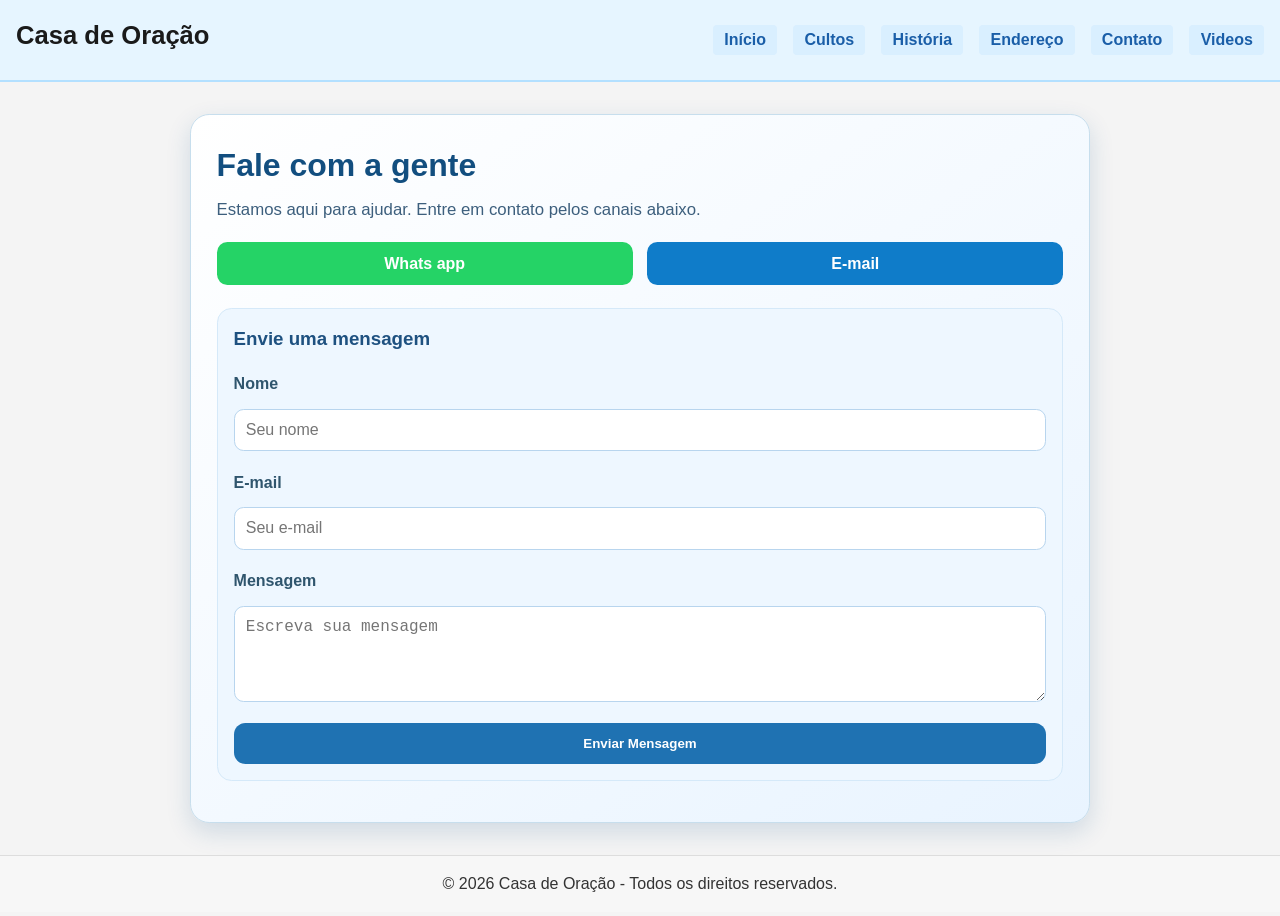
<file: contato.html>
﻿<!DOCTYPE html>
<html lang="pt-BR">
<head>
  <meta charset="UTF-8" />
  <meta name="viewport" content="width=device-width, initial-scale=1.0" />
  <title>Contato | Casa de Oração</title>
  <link rel="stylesheet" href="style.css" />
</head>
<body>
  <header class="site-header">
    <h1>Casa de Oração</h1>
    <nav class="nav-primary" aria-label="Índice de navegação">
      <ul>
        <li><a href="index.html">Início</a></li>
        <li><a href="cultos.html">Cultos</a></li>
        <li><a href="historia.html">História</a></li>
        <li><a href="endereco.html">Endereço</a></li>
        <li><a href="contato.html" class="active">Contato</a></li>
        <li><a href="videosefotos.html">Videos</a></li>
      </ul>
    </nav>
  </header>

  <main class="site-main">
    <section class="contact-card">
      <h2>Fale com a gente</h2>
      <p>Estamos aqui para ajudar. Entre em contato pelos canais abaixo.</p>

      <div class="contact-buttons">
        <button id="btnWhatsapp">Whats app</button>
        <button id="btnEmail">E-mail</button>
      </div>

      <div class="contact-form">
        <h3>Envie uma mensagem</h3>
        <label for="name">Nome</label>
        <input id="name" type="text" placeholder="Seu nome" />

        <label for="email">E-mail</label>
        <input id="email" type="email" placeholder="Seu e-mail" />

        <label for="message">Mensagem</label>
        <textarea id="message" rows="4" placeholder="Escreva sua mensagem"></textarea>

        <button id="btnSend">Enviar Mensagem</button>
      </div>

      <div id="feedback" aria-live="polite" role="status"></div>
    </section>
  </main>

  <footer class="site-footer">
    <p>© 2026 Casa de Oração - Todos os direitos reservados.</p>
  </footer>

  <script src="js.js"></script>
</body>
</html>
</file>
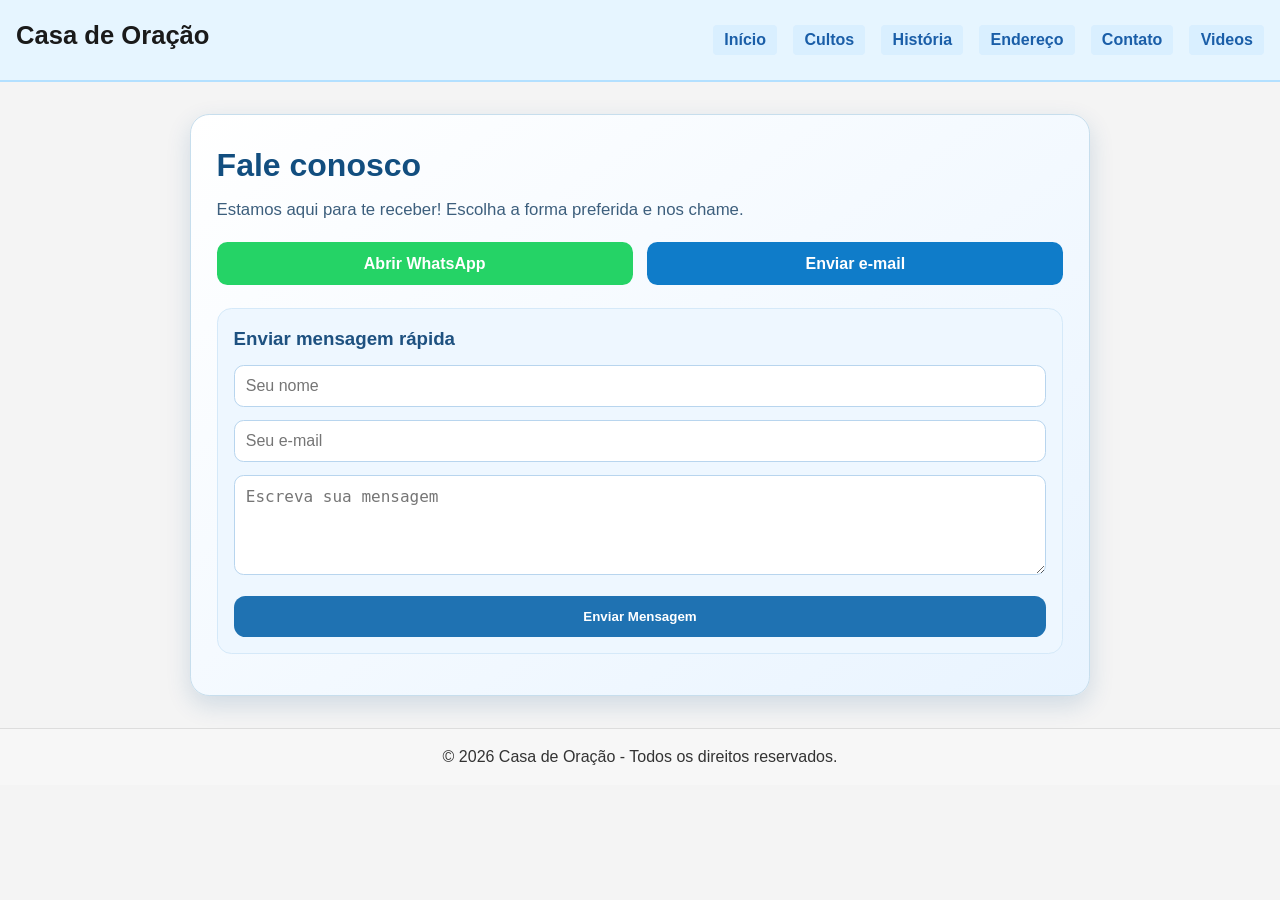
<file: contatos.html>
﻿<!DOCTYPE html>
<html lang="pt-BR">
<head>
  <meta charset="UTF-8" />
  <meta name="viewport" content="width=device-width, initial-scale=1.0" />
  <title>Contato | Casa de Oração</title>
  <link rel="stylesheet" href="style.css" />
</head>
<body>
  <header class="site-header">
    <h1>Casa de Oração</h1>
    <nav class="nav-primary" aria-label="Índice de navegação">
      <ul>
        <li><a href="index.html">Início</a></li>
        <li><a href="cultos.html">Cultos</a></li>
        <li><a href="historia.html">História</a></li>
        <li><a href="endereco.html">Endereço</a></li>
        <li><a href="contato.html" class="active">Contato</a></li>
            <li><a href="videosefotos.html">Videos</a></li>
      </ul>
    </nav>
  </header>

  <main class="site-main">
    <section class="contact-card">
      <h2>Fale conosco</h2>
      <p>Estamos aqui para te receber! Escolha a forma preferida e nos chame.</p>

      <div class="contact-buttons">
        <button id="btnWhatsapp">Abrir WhatsApp</button>
        <button id="btnEmail">Enviar e-mail</button>
      </div>

      <div class="contact-form">
        <h3>Enviar mensagem rápida</h3>
        <input id="name" type="text" placeholder="Seu nome" />
        <input id="email" type="email" placeholder="Seu e-mail" />
        <textarea id="message" rows="4" placeholder="Escreva sua mensagem"></textarea>
        <button id="btnSend">Enviar Mensagem</button>
      </div>

      <div id="feedback" aria-live="polite" role="status"></div>
    </section>
  </main>

  <footer class="site-footer">
    <p>© 2026 Casa de Oração - Todos os direitos reservados.</p>
  </footer>

  <script src="js.js"></script>
</body>
</html>
</file>
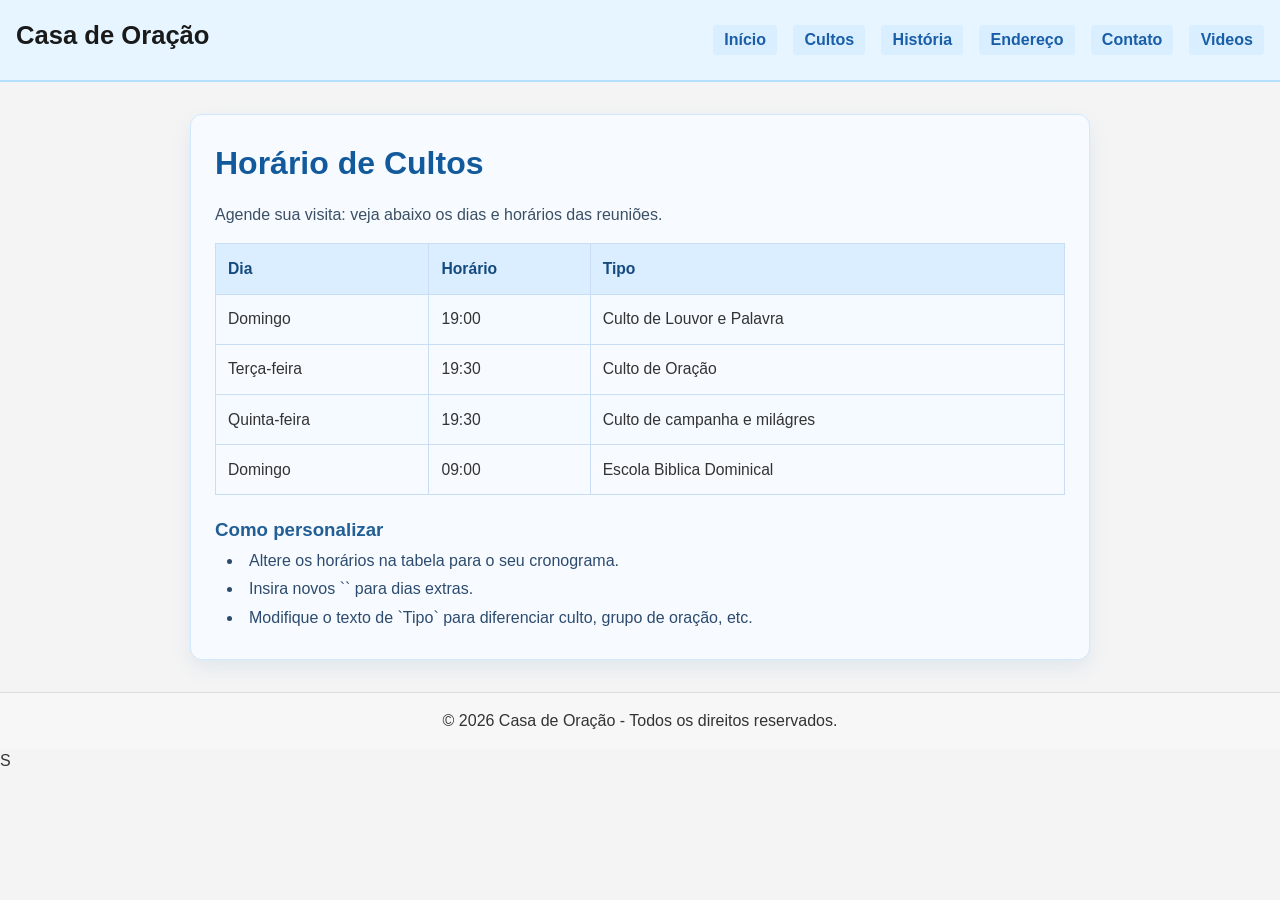
<file: cultos.html>
﻿<!DOCTYPE html>
<html lang="pt-BR">
<head>
  <meta charset="UTF-8" />
  <meta name="viewport" content="width=device-width, initial-scale=1.0" />
  <title>Cultos | Casa de Oração</title>
  <link rel="stylesheet" href="style.css" />
</head>
<body>
  <header class="site-header">
    <h1>Casa de Oração</h1>
    <nav class="nav-primary">
      <ul>
        <li><a href="index.html">Início</a></li>
        <li><a href="cultos.html" class="active">Cultos</a></li>
        <li><a href="historia.html">História</a></li>
        <li><a href="endereco.html">Endereço</a></li>
        <li><a href="contato.html">Contato</a></li>
        <li><a href="videosefotos.html">Videos</a></li>
      </ul>
    </nav>
  </header>

  <main class="site-main">
    <section class="cultos" aria-labelledby="cultos-title">
      <h2 id="cultos-title">Horário de Cultos</h2>
      <p>Agende sua visita: veja abaixo os dias e horários das reuniões.</p>

      <table>
        <thead>
          <tr>
            <th scope="col">Dia</th>
            <th scope="col">Horário</th>
            <th scope="col">Tipo</th>
          </tr>
        </thead>
        <tbody>
          <tr>
            <td data-label="Dia">Domingo</td>
            <td data-label="Horário">19:00</td>
            <td data-label="Tipo">Culto de Louvor e Palavra</td>
          </tr>
          <tr>
            <td data-label="Dia">Terça-feira</td>
            <td data-label="Horário">19:30</td>
            <td data-label="Tipo">Culto de Oração</td>
          </tr>
          <tr>
            <td data-label="Dia">Quinta-feira</td>
            <td data-label="Horário">19:30</td>
            <td data-label="Tipo">Culto de campanha e milágres</td>
          </tr>
          <tr>
            <td data-label="Dia">Domingo</td>
            <td data-label="Horário">09:00</td>
            <td data-label="Tipo">Escola Biblica Dominical</td>
          </tr>
        </tbody>
      </table>

      <h3>Como personalizar</h3>
      <ul>
        <li>Altere os horários na tabela para o seu cronograma.</li>
        <li>Insira novos `<tr>` para dias extras.</li>
        <li>Modifique o texto de `Tipo` para diferenciar culto, grupo de oração, etc.</li>
      </ul>
    </section>
  </main>

  <footer class="site-footer">
    <p>© 2026 Casa de Oração - Todos os direitos reservados.</p>
  </footer>
</body>
</html>
S
</file>
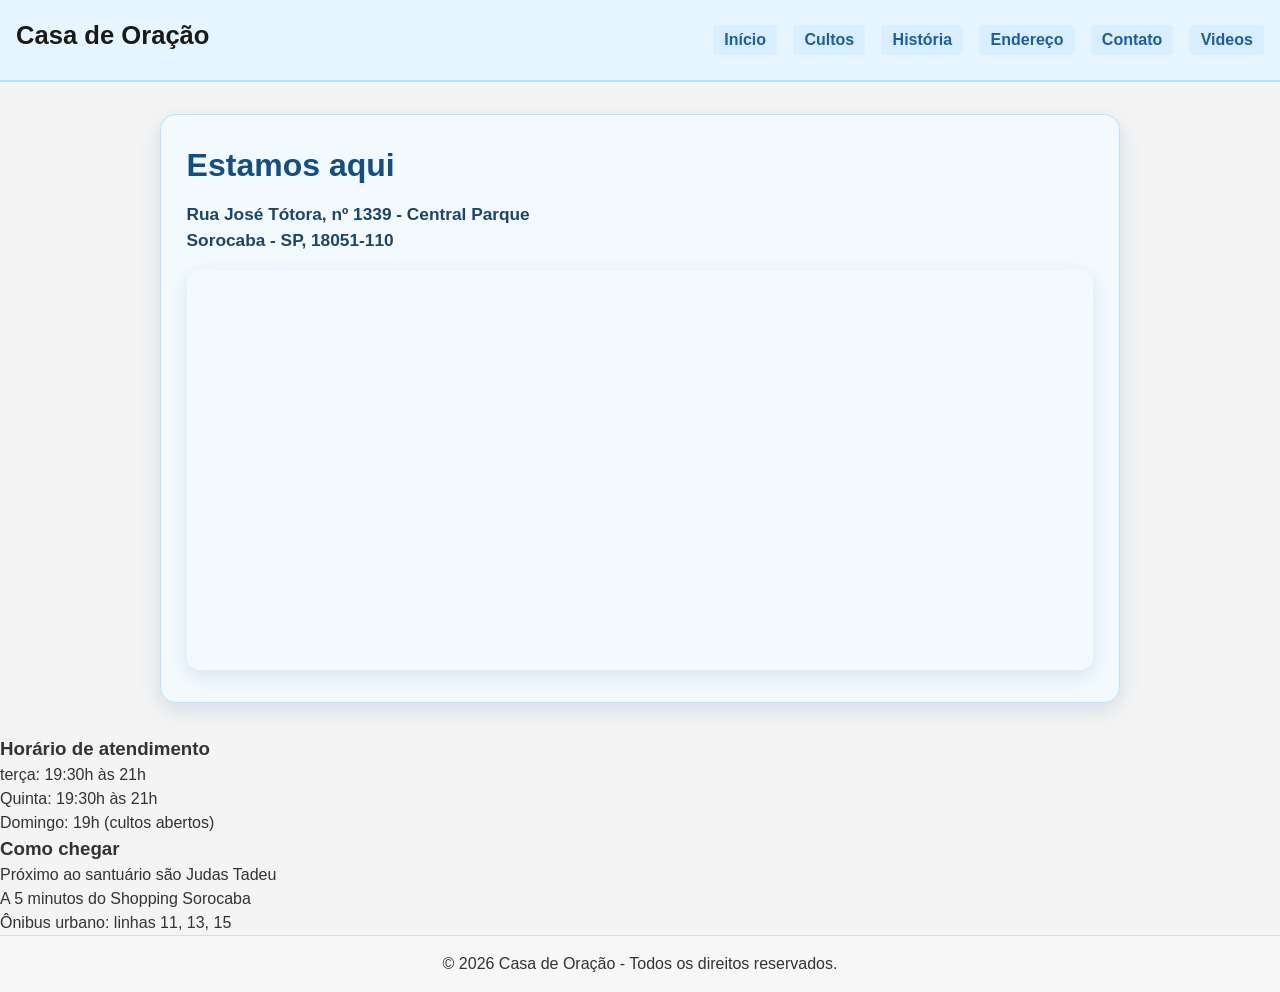
<file: endereco.html>
﻿<!DOCTYPE html>
<html lang="pt-BR">
<head>
  <meta charset="UTF-8" />
  <meta name="viewport" content="width=device-width, initial-scale=1.0" />
  <title>Endereço | Casa de Oração</title>
  <link rel="stylesheet" href="style.css" />
</head>
<body>
  <header class="site-header">
    <h1>Casa de Oração</h1>
    <nav class="nav-primary" aria-label="Índice de navegação">
      <ul>
        <li><a href="index.html">Início</a></li>
        <li><a href="cultos.html">Cultos</a></li>
        <li><a href="historia.html">História</a></li>
        <li><a href="endereco.html" class="active">Endereço</a></li>
        <li><a href="contato.html">Contato</a></li>
        <li><a href="videosefotos.html">Videos</a></li>
      </ul>
    </nav>
  </header>

  <main class="site-main">
    <section class="address-card">
      <h2>Estamos aqui</h2>
      <p class="address-text">
        Rua José Tótora, nº 1339 - Central Parque<br>
        Sorocaba - SP, 18051-110
      </p>

      <div class="map-embed">
        <iframe
          src="https://www.google.com/maps/embed?pb=!1m18!1m12!1m3!1d3658.332304884242!2d-47.49506632467098!3d-23.52052447882583!2m3!1f0!2f0!3f0!3m2!1i1024!2i768!4f13.1!3m3!1m2!1s0x94c5f53267592471%3A0x6b4f70354145781a!2sR.%20Jos%C3%A9%20T%C3%B3tora%2C%201339%20-%20Central%20Parque%2C%20Sorocaba%20-%20SP%2C%2018051-110!5e0!3m2!1spt-BR!2sbr!4v1715800000000!5m2!1spt-BR!2sbr"
          width="100%" 
          height="400" 
          style="border:0; border-radius:0.75rem;" 
          allowfullscreen="" 
          loading="lazy" 
          referrerpolicy="no-referrer-when-downgrade">
        </iframe>
      </div>
    </section>
</main>

      <div class="details">
        <div>
          <h3>Horário de atendimento</h3>
          <p>terça: 19:30h às 21h</p>
          <p>Quinta: 19:30h às 21h</p>
          <p>Domingo: 19h (cultos abertos)</p>
        </div>
        <div>
          <h3>Como chegar</h3>
          <ul>
            <li>Próximo ao santuário são Judas Tadeu </li>
            <li>A 5 minutos do Shopping Sorocaba</li>
            <li>Ônibus urbano: linhas 11, 13, 15</li>
          </ul>
        </div>
      </div>
    </section>
  </main>

  <footer class="site-footer">
    <p>© 2026 Casa de Oração - Todos os direitos reservados.</p>
  </footer>
</body>
</html>
</file>
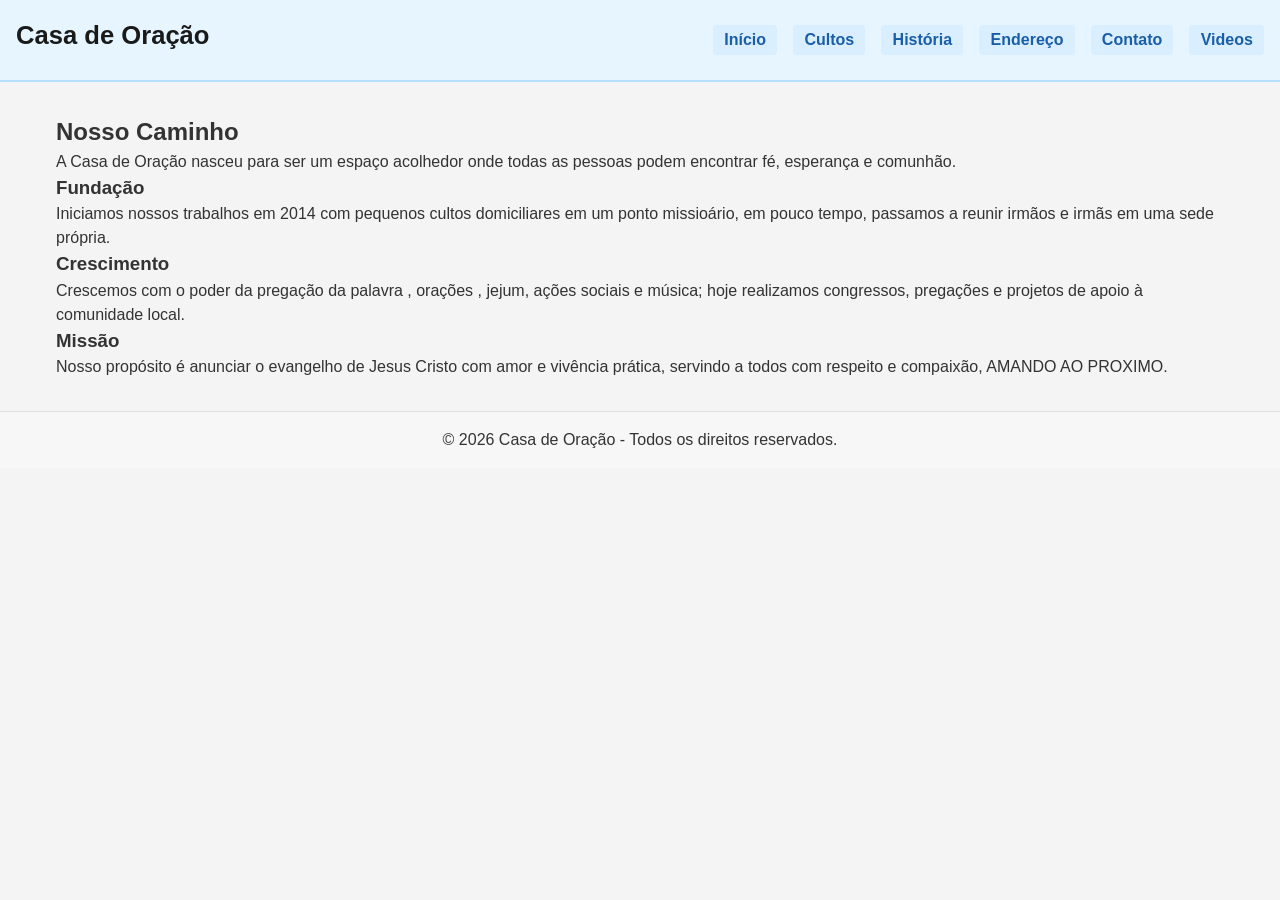
<file: historia.html>
﻿<!DOCTYPE html>
<html lang="pt-BR">
<head>
  <meta charset="UTF-8" />
  <meta name="viewport" content="width=device-width, initial-scale=1.0" />
  <title>História | Casa de Oração</title>
  <link rel="stylesheet" href="style.css" />
</head>
<body>
  <header class="site-header">
    <h1>Casa de Oração</h1>
    <nav class="nav-primary" aria-label="Índice de navegação">
      <ul>
        <li><a href="index.html">Início</a></li>
        <li><a href="cultos.html">Cultos</a></li>
        <li><a href="historia.html" class="active">História</a></li>
        <li><a href="endereco.html">Endereço</a></li>
        <li><a href="contato.html">Contato</a></li>
        <li><a href="videosefotos.html">Videos</a></li>
      </ul>
    </nav>
  </header>

  <main class="site-main">
    <section class="about-history">
      <h2>Nosso Caminho</h2>
      <p>A Casa de Oração nasceu para ser um espaço acolhedor onde todas as pessoas podem encontrar fé, esperança e comunhão.</p>
      <article>
        <h3>Fundação</h3>
        <p>Iniciamos nossos trabalhos em 2014  com pequenos cultos domiciliares em um ponto missioário, em pouco tempo, passamos a reunir irmãos e irmãs em uma sede própria.</p>
      </article>
      <article>
        <h3>Crescimento</h3>
        <p>Crescemos com o poder da pregação da palavra , orações , jejum, ações sociais e música; hoje realizamos congressos, pregações e projetos de apoio à comunidade local.</p>
      </article>
      <article>
        <h3>Missão</h3>
        <p>Nosso propósito é anunciar o evangelho de Jesus Cristo com amor e vivência prática, servindo a todos com respeito e compaixão, AMANDO AO PROXIMO.</p>
      </article>
    </section>
  </main>

  <footer class="site-footer">
    <p>© 2026 Casa de Oração - Todos os direitos reservados.</p>
  </footer>
</body>
</html>
</file>
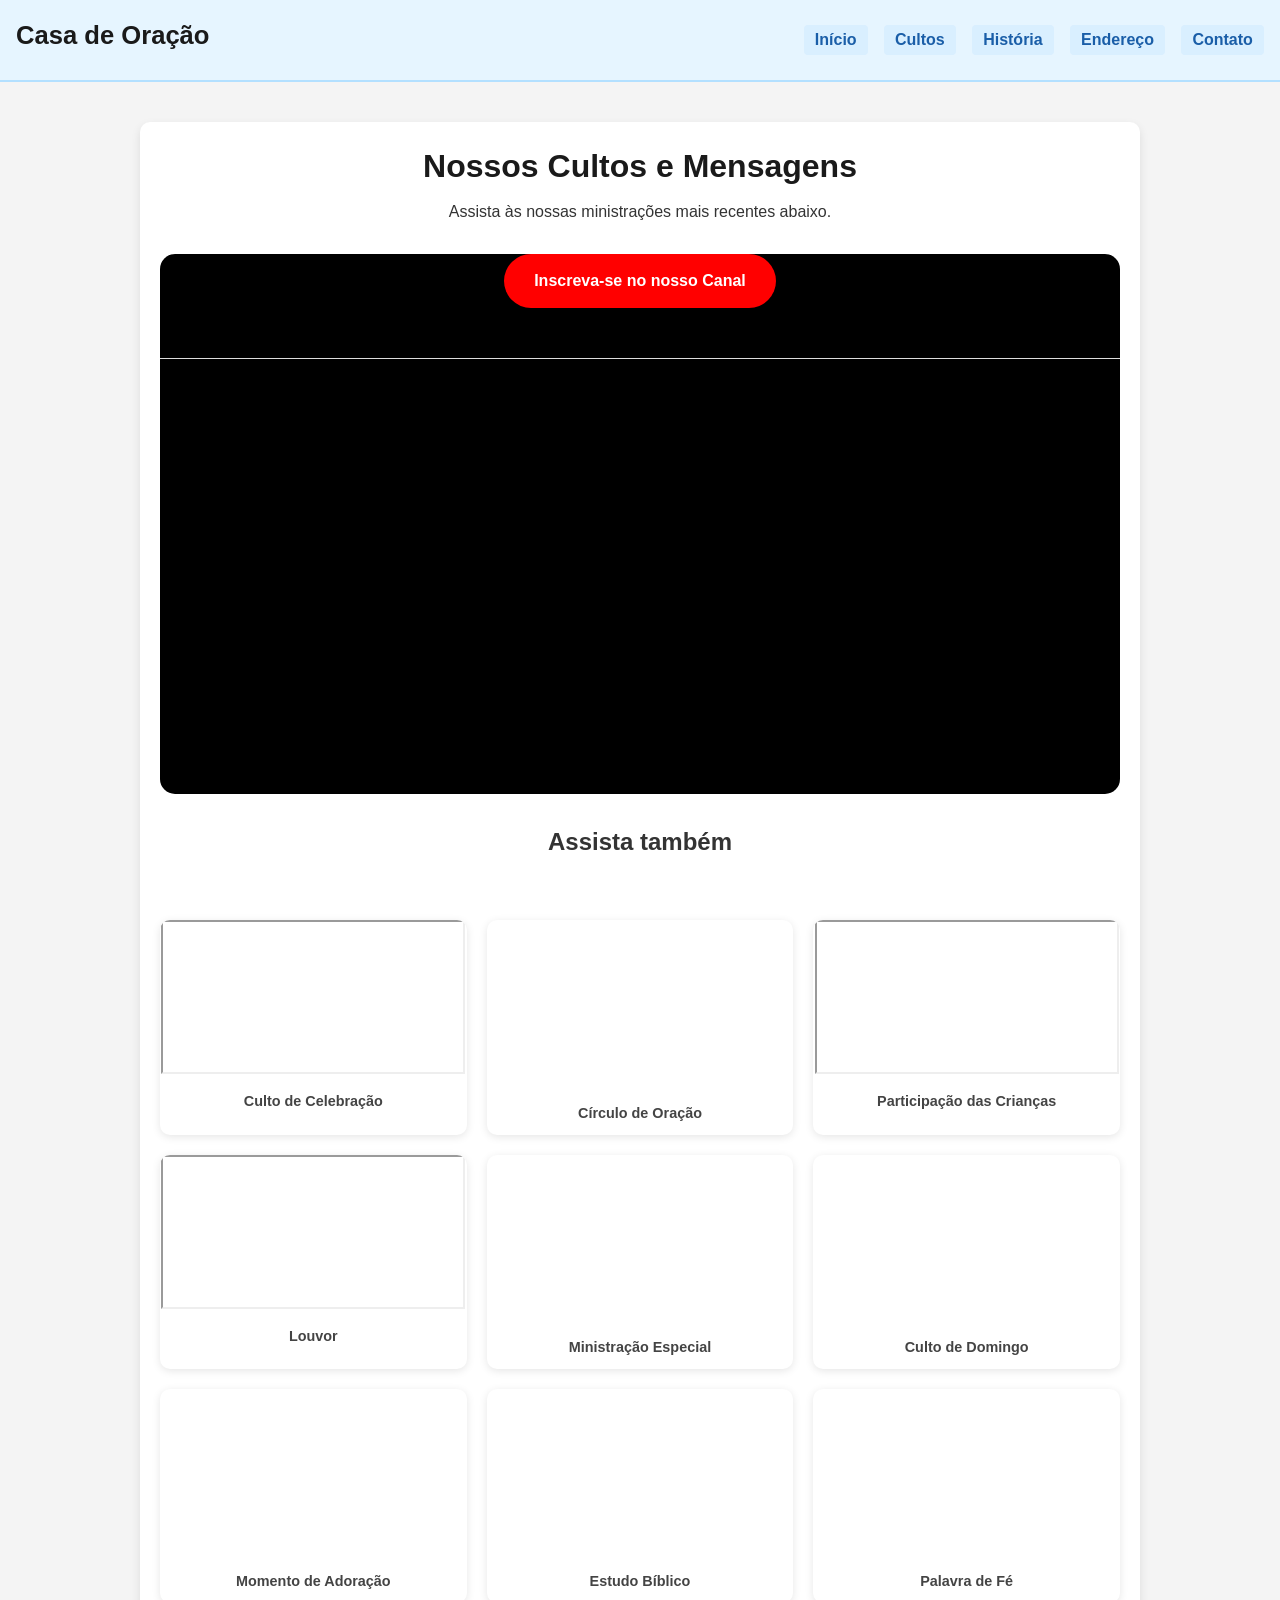
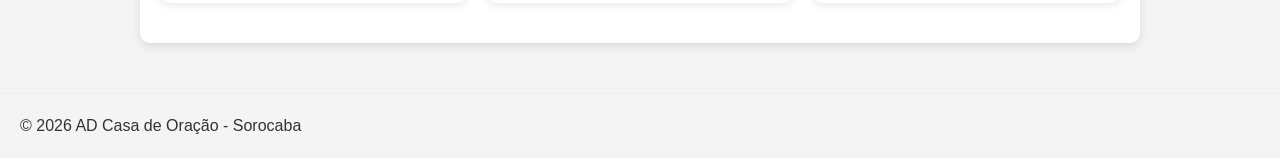
<file: videosefotos.html>
<!DOCTYPE html>
<html lang="pt-br">
<head>
    <meta charset="UTF-8">
    <meta name="viewport" content="width=device-width, initial-scale=1.0">
    <title>Vídeos - AD Casa de Oração</title>
    <link rel="stylesheet" href="style.css">
</head>
<body>
      <header class="site-header">
    <h1>Casa de Oração</h1>
    <nav class="nav-primary" aria-label="Índice de navegação">
      <ul>
        <li><a href="index.html">Início</a></li>
        <li><a href="cultos.html">Cultos</a></li>
        <li><a href="historia.html">História</a></li>
        <li><a href="endereco.html" class="active">Endereço</a></li>
        <li><a href="contato.html">Contato</a></li>
      </ul>
    </nav>
  </header>
    <main class="container-videos">
        <h1>Nossos Cultos e Mensagens</h1>
        <p>Assista às nossas ministrações mais recentes abaixo.</p>
        
        <div class="video-principal">
              <div class="video-wrapper-short">
                 <iframe 
                     src="https://youtube.com/embed/216T4k4CtBo?si=YvrbiQD0PEq4S3Sq" 
                      allowfullscreen>
               </iframe>
              </div>
  
                <a href="URL_DO_CANAL_DA_IGREJA" target="_blank" class="btn-youtube">Inscreva-se no nosso Canal</a>

                <hr style="margin: 50px 0; border: 0; border-top: 1px solid #ddd;">
              </div>
        
        <h2>Assista também</h2>

        <div class="video-grid">
            
                    <div class="video-item">
                       <div class="video-wrapper-short">
                         <iframe 
                          src="https://youtube.com/embed/ZNEB_9ZbZX0?si=xSZX6D7uWuRirZhQ" 
                           allowfullscreen>
                        </iframe>
                  </div>
       
                     <p class="video-title">Culto de Celebração</p>
                </div>

                 <div class="video-item">
                     <div class="video-wrapper">
                       <iframe width="560" height="315" src="https://www.youtube.com/embed/sv5HbORApww?si=_-LmS7Wx2IAqvhfd"
                          title="YouTube video player" frameborder="0" allow="accelerometer;
                           autoplay; clipboard-write; encrypted-media; gyroscope; picture-in-picture; web-share"
                           referrerpolicy="strict-origin-when-cross-origin" allowfullscreen></iframe>
                </div>
                <p class="video-title">Círculo de Oração</p>
               </div>

             <div class="video-item">
                <div class="video-wrapper-short">
                   <iframe 
                      src="https://youtube.com/embed/zeztrmoAb84?si=tgV8hiEYUlOn_TOm" 
                           allowfullscreen>
                  </iframe>
           </div>
                <p class="video-title">Participação das Crianças</p>
            </div>

           <div class="video-item">
                <div class="video-wrapper-short">
               <iframe 
                  src="https://youtube.com/embed/L6O4ZHoQpmE?si=ofDUl35Geb6VYGMn" 
                  allowfullscreen> </iframe>
         </div>
           <p class="video-title">Louvor </p>
          </div>      
            <div class="video-item">
                <div class="video-wrapper">
                    <iframe src="https://www.youtube.com/embed/ID_VIDEO_6" allowfullscreen>
                    </iframe>
          </div>
      <p class="video-title">Ministração Especial</p>
            </div>

            <div class="video-item">
                <div class="video-wrapper">
                    <iframe src="https://www.youtube.com/embed/ID_VIDEO_7" allowfullscreen></iframe>
                </div>
                <p class="video-title">Culto de Domingo</p>
            </div>

            <div class="video-item">
                <div class="video-wrapper">
                    <iframe src="https://www.youtube.com/embed/ID_VIDEO_8" allowfullscreen></iframe>
                </div>
                <p class="video-title">Momento de Adoração</p>
            </div>

            <div class="video-item">
                <div class="video-wrapper">
                    <iframe src="https://www.youtube.com/embed/ID_VIDEO_9" allowfullscreen></iframe>
                </div>
                <p class="video-title">Estudo Bíblico</p>
            </div>

            <div class="video-item">
                <div class="video-wrapper">
                    <iframe src="https://www.youtube.com/embed/ID_VIDEO_10" allowfullscreen></iframe>
                </div>
                <p class="video-title">Palavra de Fé</p>
            </div>

        </div>
    </main>

    <footer style="margin-top: 50px; padding: 20px; border-top: 1px solid #eee;">
        <p>&copy; 2026 AD Casa de Oração - Sorocaba</p>
    </footer>

</body>
</html>
</file>
<file: style.css>
/* Estilos globais (semÃ¢ntica melhorada) */
:root {
    --cor-fundo: #e6f5ff;
    /* Define a cor de fundo principal do site */
    --cor-primaria: #1a5ea8;
    /* Define a cor primÃ¡ria para elementos principais */
    --cor-accento: #4a90e2;
    /* Define a cor de destaque para acentos */
    --cor-texto: #222;
    /* Define a cor padrÃ£o do texto */
    --border-radius: 0.5rem;
    /* Define o raio de borda padrÃ£o para cantos arredondados */
    --espacamento-padrao: 1rem;
    /* EspaÃ§amento padrÃ£o */
    --fonte-titulo: 1.6rem;
    /* Tamanho da fonte do tÃ­tulo */
    --altura-minima-mensagem: 12.5rem;
    /* Altura mÃ­nima da mensagem */
}

* {
    box-sizing: border-box;
    /* Define o modelo de caixa para incluir padding e border no tamanho total */
    margin: 0;
    /* Remove todas as margens externas */
    padding: 0;
    /* Remove todos os espaÃ§amentos internos */
}

body {
    font-family: Arial, sans-serif;
    /* Define a famÃ­lia de fontes para o texto */
    color: var(--cor-texto);
    /* Define a cor do texto usando variÃ¡vel CSS */
    line-height: 1.5;
    /* Define a altura da linha para melhor legibilidade */
    background: #fff;
    /* Define a cor de fundo da pÃ¡gina */
}

/* CabeÃ§alho semÃ¢ntico */
header.site-header {
    display: flex;
    /* Define o layout como flexbox para alinhamento */
    align-items: center;
    /* Alinha os itens verticalmente ao centro */
    justify-content: space-between;
    /* Distribui espaÃ§o entre os itens */
    padding: var(--espacamento-padrao);
    /* Adiciona espaÃ§amento interno de 1 rem */
    background: var(--cor-fundo);
    /* Define a cor de fundo usando variÃ¡vel */
    border-bottom: 0.125rem solid #b3e0ff;
    /* Adiciona uma borda inferior azul clara */
}

header.site-header h1 {
    font-size: var(--fonte-titulo);
    /* Define o tamanho da fonte do tÃ­tulo */
}

/* NavegaÃ§Ã£o principal */
.nav-primary {
    display: flex;
    /* Define o layout como flexbox */
}

.nav-primary ul {
    display: flex;
    /* Define o layout da lista como flexbox */
    gap: 1rem;
    /* Adiciona espaÃ§o entre os itens */
    list-style: none;
    /* Remove os marcadores da lista */
}

.nav-primary a {
    color: var(--cor-primaria);
    /* Define a cor do texto dos links */
    text-decoration: none;
    /* Remove o sublinhado dos links */
    font-weight: 700;
    /* Define o peso da fonte como negrito */
    padding: 0.4rem 0.7rem;
    /* Adiciona espaÃ§amento interno */
    border-radius: 4px;
    /* Arredonda os cantos */
    background: #d9efff;
    /* Define a cor de fundo dos links */
}

.nav-primary a:hover {
    color: #fff;
    /* Muda a cor do texto no hover */
    background: var(--cor-accento);
    /* Muda a cor de fundo no hover */
}

/* ConteÃºdo principal */
main.site-main {
    max-width: 75rem;
    /* 1200px * 0.0625 = 75rem */
    width: 100%;
    margin: 2rem auto;
    /* Centraliza o elemento com margem automÃ¡tica */
    padding: 0 1rem;
    /* Adiciona espaÃ§amento lateral */
}

/* Galeria de imagens */
.section-gallery {
    display: grid;
    /* Define o layout como grid */
    gap: 1rem;
    /* Adiciona espaÃ§o entre os itens do grid */
    grid-template-columns: repeat(auto-fit, minmax(15.625rem, 1fr));
    /* Colunas responsivas maiores */
}

.section-gallery img {
    width: 100%;
    /* Define a largura como 100% do contÃªiner */
    height: auto;
    /* MantÃ©m a proporÃ§Ã£o da altura */
    border-radius: var(--border-radius);
    /* Arredonda os cantos usando variÃ¡vel */
    display: block;
    /* Remove o espaÃ§o extra abaixo das imagens */
    max-width: 100%;
    /* Garante que nÃ£o exceda o contÃªiner */
}

/* VÃ­deo com mensagem lateral */
.media-feature {
    display: grid;
    /* Define o layout como grid */
    grid-template-columns: 2fr 1fr;
    /* Define duas colunas com proporÃ§Ãµes */
    gap: 1rem;
    /* Adiciona espaÃ§o entre as colunas */
    align-items: start;
    /* Alinha os itens ao topo */
    margin: 0.5rem 0;
    /* Adiciona margem vertical */
}

.media-feature video {
    width: 100%;
    /* Define a largura como 100% */
    height: auto;
    /* MantÃ©m a proporÃ§Ã£o da altura */
    border-radius: var(--border-radius);
    /* Arredonda os cantos */
}

.media-feature .message-box {
    background: #e8f4ff;
    /* Define a cor de fundo da caixa de mensagem */
    padding: 1rem;
    /* Adiciona espaÃ§amento interno */
    border-radius: var(--border-radius);
    /* Arredonda os cantos */
    color: #003366;
    /* Define a cor do texto */
    font-size: 1.1rem;
    /* Define o tamanho da fonte */
    font-weight: 600;
    /* Define o peso da fonte */
    display: flex;
    /* Define o layout como flexbox */
    align-items: center;
    /* Alinha verticalmente ao centro */
    justify-content: center;
    /* Centraliza horizontalmente */
    text-align: center;
    /* Alinha o texto ao centro */
    min-height: 200px;
    /* Define a altura mÃ­nima */
}

/* Figura especÃ­fica */
.figure-3 {
    width: 100%;
    /* Define a largura como 100% */
}

/* RodapÃ© semÃ¢ntico */
footer.site-footer {
    text-align: center;
    /* Alinha o texto ao centro */
    padding: 1rem;
    /* Adiciona espaÃ§amento interno */
    background: #f7f7f7;
    /* Define a cor de fundo */
    border-top: 1px solid #ddd;
    /* Adiciona uma borda superior */
}

/* Incluir maior acessibilidade e responsividade */
@media (max-width: 768px) {
    header.site-header {
        flex-direction: column;
        /* Empilha o tÃ­tulo e navegaÃ§Ã£o em mobile */
        text-align: center;
        /* Centraliza o texto */
        padding: 0.5rem;
        /* Reduz o padding */
    }

    header.site-header h1 {
        font-size: 1.4rem;
        /* Reduz o tamanho da fonte do tÃ­tulo */
        margin-bottom: 0.5rem;
        /* Adiciona margem inferior */
    }

    .nav-primary ul {
        flex-wrap: wrap;
        /* Permite quebra de linha se necessÃ¡rio */
        gap: 0.5rem;
        /* Reduz o espaÃ§o entre itens */
        justify-content: center;
        /* Centraliza os itens */
    }

    .nav-primary a {
        padding: 0.3rem 0.5rem;
        /* Reduz o padding dos links */
        font-size: 0.9rem;
        /* Reduz o tamanho da fonte */
    }

    main.site-main {
        padding: 0 0.5rem;
        /* Reduz o padding lateral */
        margin: 1rem auto;
        /* Reduz a margem */
    }

    .section-gallery {
        grid-template-columns: 1fr;
        /* Uma coluna em mobile */
        gap: 0.5rem;
        /* Reduz o gap */
    }

    .media-feature {
        grid-template-columns: 1fr;
        /* Uma coluna */
        gap: 0.5rem;
        /* Reduz o gap */
    }

    .media-feature .message-box {
        min-height: 150px;
        /* Reduz a altura mÃ­nima */
        font-size: 1rem;
        /* Reduz o tamanho da fonte */
        padding: 0.5rem;
        /* Reduz o padding */
    }

    footer.site-footer {
        padding: 0.5rem;
        /* Reduz o padding */
        font-size: 0.9rem;
        /* Reduz o tamanho da fonte */
    }
}

@media (min-width: 769px) {

    /* Tablet e acima: empilha verticalmente */
    .section-gallery {
        grid-template-columns: 1fr;
        /* Uma coluna - empilha imagens */
        gap: 1rem;
    }

    .media-feature {
        grid-template-columns: 1fr 1fr;
        /* Duas colunas - vÃ­deo e mensagem lado a lado */
        gap: 1rem;
        /* EspaÃ§o entre vÃ­deo e mensagem */
        align-items: center;
        /* Alinha ao centro verticamente */
    }

    .media-feature video {
        width: 100%;
        height: auto;
        max-height: 500px;
        /* Tamanho maior do vÃ­deo */
    }

    .media-feature .message-box {
        min-height: 150px;
        /* Altura mÃ­nima */
        font-size: 1rem;
        /* Tamanho da fonte */
        padding: 1rem;
        /* EspaÃ§amento interno */
    }
}
/* Estilo de Cultos */
.cultos {
  background: #f7fbff;
  border: 1px solid #d2e8ff;
  border-radius: 0.75rem;
  padding: 1.5rem;
  box-shadow: 0 8px 20px rgba(35, 107, 170, 0.09);
  margin: 1.5rem auto;
  max-width: 900px;
}
.cultos h2 {
  color: #125a9c;
  margin-bottom: 1rem;
  font-size: 2rem;
}
.cultos p {
  color: #3b4f65;
  margin-bottom: 1rem;
  font-size: 1rem;
}
.cultos table {
  width: 100%;
  border-collapse: collapse;
  margin-bottom: 1rem;
}
.cultos th,
.cultos td {
  border: 1px solid #c9ddf4;
  padding: 0.8rem 0.75rem;
  text-align: left;
  font-size: 0.98rem;
}
.cultos th {
  background: #dbeeff;
  color: #154a7e;
  font-weight: 700;
}
.cultos tbody tr:nth-child(odd) {
  background: #f4faff;
}
.cultos tbody tr:hover {
  background: #e1efff;
}
.cultos h3 {
  margin-top: 1.3rem;
  color: #225f96;
}
.cultos ul {
  list-style: disc inside;
  margin-left: 0.75rem;
  color: #2d4b6e;
}
.cultos ul li {
  margin: 0.3rem 0;
}
@media (max-width: 768px) {
  .cultos {
    padding: 1rem;
    margin: 1rem 0.4rem;
  }
  .cultos table,
  .cultos thead,
  .cultos tbody,
  .cultos th,
  .cultos td,
  .cultos tr {
    display: block;
  }
  .cultos thead {
    float: left;
  }
  .cultos tr {
    margin-bottom: 0.75rem;
  }
  .cultos td {
    text-align: right;
    padding-left: 50%;
    position: relative;
  }
  .cultos td::before {
    content: attr(data-label);
    position: absolute;
    left: 0;
    width: 45%;
    padding-left: 0.75rem;
    font-weight: 700;
    text-align: left;
  }
}


/* Estilo para a página de endereço */
.address-card {
  background: #f2f9ff;
  border: 1px solid #bbe2ff;
  box-shadow: 0 7px 22px rgba(20, 90, 150, 0.14);
  border-radius: 1rem;
  padding: 1.6rem;
  margin: 1.5rem auto;
  max-width: 960px;
}
.address-card h2 {
  color: #114f85;
  font-size: 2rem;
  margin-bottom: 0.8rem;
}
.address-card .address-text {
  font-size: 1.08rem;
  line-height: 1.5;
  color: #1d4566;
  font-weight: 600;
  margin-bottom: 1rem;
}
.address-card .map-embed iframe {
  width: 100%;
  min-height: 350px;
  border-radius: 0.7rem;
  border: 1px solid #c9def4;
  box-shadow: 0 6px 18px rgba(31, 93, 150, 0.12);
}
.address-card .details {
  display: grid;
  grid-template-columns: repeat(2, minmax(240px, 1fr));
  gap: 1rem;
  margin-top: 1rem;
}
.address-card .details h3 {
  margin-bottom: 0.4rem;
  color: #1f537e;
}
.address-card .details p,
.address-card .details li {
  color: #334b6b;
}
.address-card .details ul {
  padding-left: 1.2rem;
}
@media (max-width: 840px) {
  .address-card .details {
    grid-template-columns: 1fr;
  }
  .address-card .address-text {
    font-size: 1rem;
  }
}


/* Estilo para a página de contato */
.contact-card {
  margin: 1.25rem auto 2rem;
  padding: 1.6rem;
  max-width: 900px;
  background: linear-gradient(145deg, #ffffff, #e9f4ff);
  border: 1px solid #c7deed;
  border-radius: 1.2rem;
  box-shadow: 0 9px 25px rgba(18, 83, 136, 0.16);
}
.contact-card h2 {
  font-size: 2rem;
  color: #124e7f;
  margin-bottom: 0.5rem;
}
.contact-card p {
  color: #3d5f7d;
  font-size: 1.05rem;
  margin-bottom: 1.25rem;
}
.contact-buttons {
  display: flex;
  align-items: center;
  gap: 0.9rem;
  margin-bottom: 1.4rem;
}
.contact-buttons button {
  flex: 1;
  padding: 0.78rem 1rem;
  border: 0;
  border-radius: 0.65rem;
  font-size: 1rem;
  font-weight: 700;
  cursor: pointer;
  color: #ffffff;
  transition: transform 0.18s ease, background 0.18s ease;
}
#btnWhatsapp {
  background: #25d366;
}
#btnEmail {
  background: #0f7cc9;
}
.contact-buttons button:hover {
  transform: translateY(-2px);
  filter: brightness(1.05);
}
.contact-form {
  display: grid;
  gap: 0.78rem;
  background: #eef7ff;
  padding: 1rem;
  border: 1px solid #d5e9f9;
  border-radius: 0.9rem;
}
.contact-form h3 {
  margin: 0;
  color: #1e5180;
}
.contact-form label {
  color: #2f556d;
  font-weight: 600;
  margin-top: 0.45rem;
}
.contact-form input,
.contact-form textarea {
  width: 100%;
  padding: 0.7rem;
  border: 1px solid #b8d5ee;
  border-radius: 0.6rem;
  font-size: 1rem;
  outline: none;
}
.contact-form input:focus,
.contact-form textarea:focus {
  border-color: #6ab1eb;
  box-shadow: 0 0 0 2px rgba(106, 177, 235, 0.2);
}
#btnSend {
  margin-top: 0.5rem;
  padding: 0.82rem 1rem;
  border-radius: 0.72rem;
  border: 0;
  font-weight: 700;
  background: #1f72b2;
  color: #fff;
  cursor: pointer;
  transition: background 0.2s ease, transform 0.2s ease;
}
#btnSend:hover {
  background: #155f9f;
  transform: translateY(-1px);
}
#feedback {
  margin-top: 1rem;
  font-weight: 700;
}
@media (max-width: 780px) {
  .contact-buttons {
    flex-direction: column;
  }
  .contact-buttons button {
    width: 100%;
  }
  .contact-form {
    padding: 0.95rem;
  }
  .contact-card {
    margin: 1rem 0.6rem 1.6rem;
  }
}
/* Estilos Gerais */
body {
    font-family: 'Segoe UI', Tahoma, Geneva, Verdana, sans-serif;
    margin: 0;
    padding: 0;
    background-color: #f4f4f4;
    color: #333;
}

.container-videos {
    max-width: 1000px;
    margin: 40px auto;
    padding: 20px;
    text-align: center;
    background-color: #fff;
    border-radius: 10px;
    box-shadow: 0 4px 10px rgba(0,0,0,0.1);
}

h1 {
    color: #1a1a1a;
    margin-bottom: 10px;
}

/* Container do Vídeo Responsivo (16:9) */
.video-principal {
    position: relative;
    padding-bottom: 56.25%; 
    height: 0;
    overflow: hidden;
    border-radius: 15px;
    margin: 30px 0;
    background-color: #000;
}

.video-principal iframe {
    position: absolute;
    top: 0;
    left: 0;
    width: 100%;
    height: 100%;
    border: none;
}

/* Botão do YouTube */
.btn-youtube {
    background-color: #ff0000;
    color: white;
    padding: 15px 30px;
    text-decoration: none;
    border-radius: 50px;
    font-weight: bold;
    display: inline-block;
    transition: background-color 0.3s, transform 0.2s;
}

.btn-youtube:hover {
    background-color: #cc0000;
    transform: scale(1.05);
}
/* Grelha de Vídeos Antigos */
.video-grid {
    display: grid;
    grid-template-columns: repeat(auto-fit, minmax(280px, 1fr));
    gap: 20px;
    margin-top: 40px;
    padding: 20px 0;
}

.video-item {
    background: #fff;
    border-radius: 10px;
    overflow: hidden;
    box-shadow: 0 2px 8px rgba(0,0,0,0.1);
    transition: transform 0.3s;
}

.video-item:hover {
    transform: translateY(-5px);
}

.video-wrapper {
    position: relative;
    padding-bottom: 56.25%;
    height: 0;
}

.video-wrapper iframe {
    position: absolute;
    top: 0;
    left: 0;
    width: 100%;
    height: 100%;
    border: none;
}

.video-title {
    padding: 10px;
    font-size: 0.9rem;
    font-weight: bold;
    color: #444;
}
</file>
